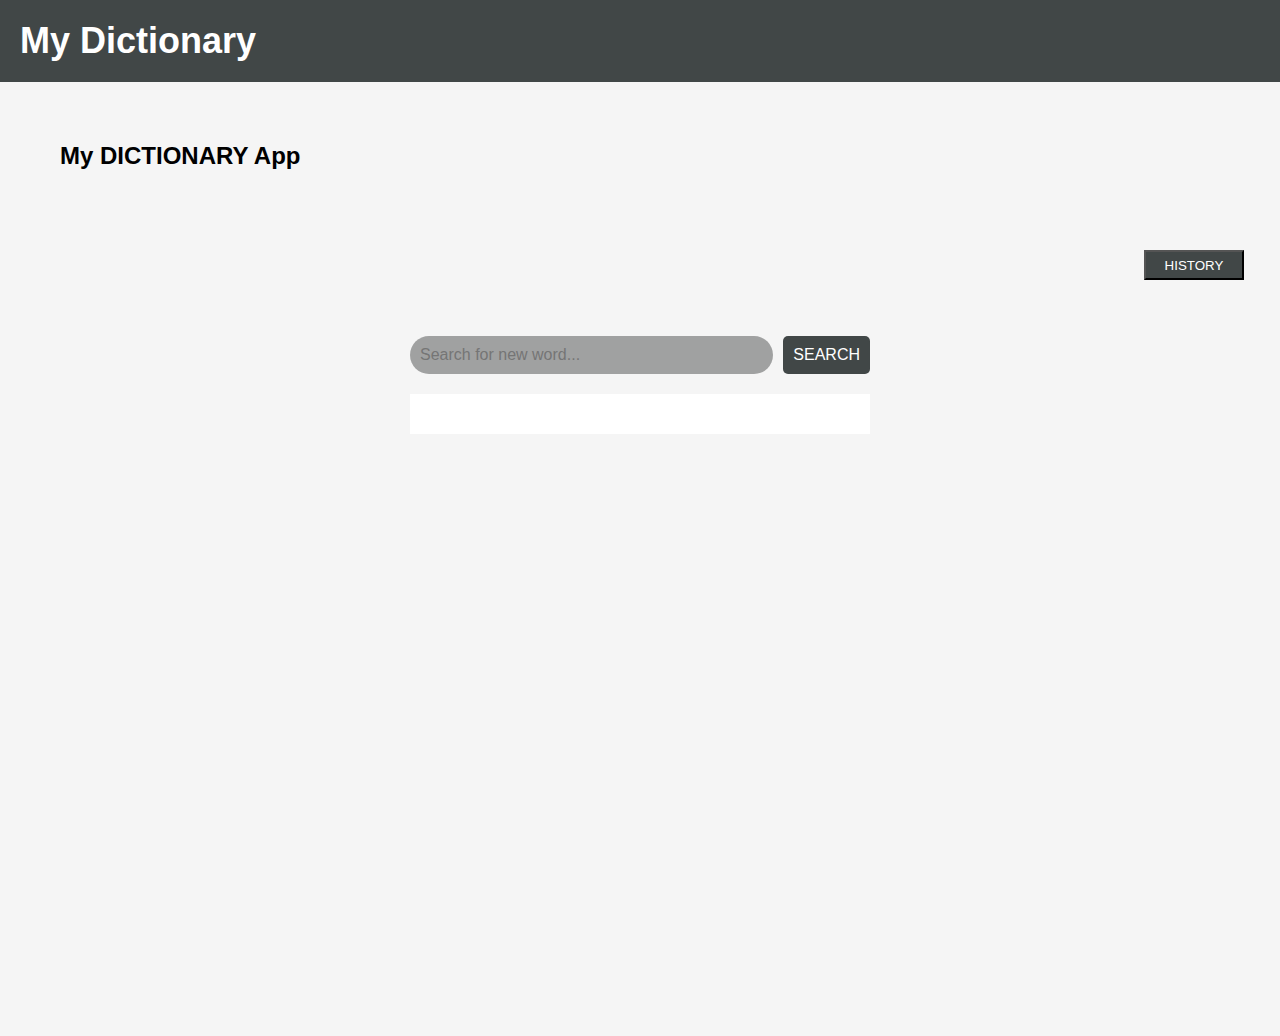
<file: index.html>
<!DOCTYPE html>
<html lang="en">
<head>
    <meta charset="UTF-8">
    <meta name="viewport" content="width=device-width, initial-scale=1.0">
    <title>My Dictionary</title>
    <link rel="stylesheet" href="style.css">
    <link rel="stylesheet" href="https://cdnjs.cloudflare.com/ajax/libs/font-awesome/4.7.0/css/font-awesome.min.css">
</head>
<body>

    <header id="header">
        <nav>
            <h1>My Dictionary</h1>
        </nav>
    </header>
    <h2 id="myHeading">My DICTIONARY App </h2>
    <div class="tab">

        <button href="history.html" id="history-tab" class="history-tab">HISTORY</button>
        
    </div>

    
    <main>
        <form action="">
            <input id="words" type="text" placeholder="Search for new word..." />
            <button  type="submit" id="searchBtn" class="searchBtn">SEARCH</button>
        </form>
        <div class="result"></div>
    </main>

    <!-- <footer>
        <p>@DictionaryApp 2022-2023</p>
    </footer> -->

            <!-- <div class="search-bar">
                <input type="text" placeholder="Search.." name="search2">
                <button type="submit"><i class="fa fa-search"></i></button>
            </div> -->
        
       
    

    <script src="script.js"></script>

</body>
</html>
</file>
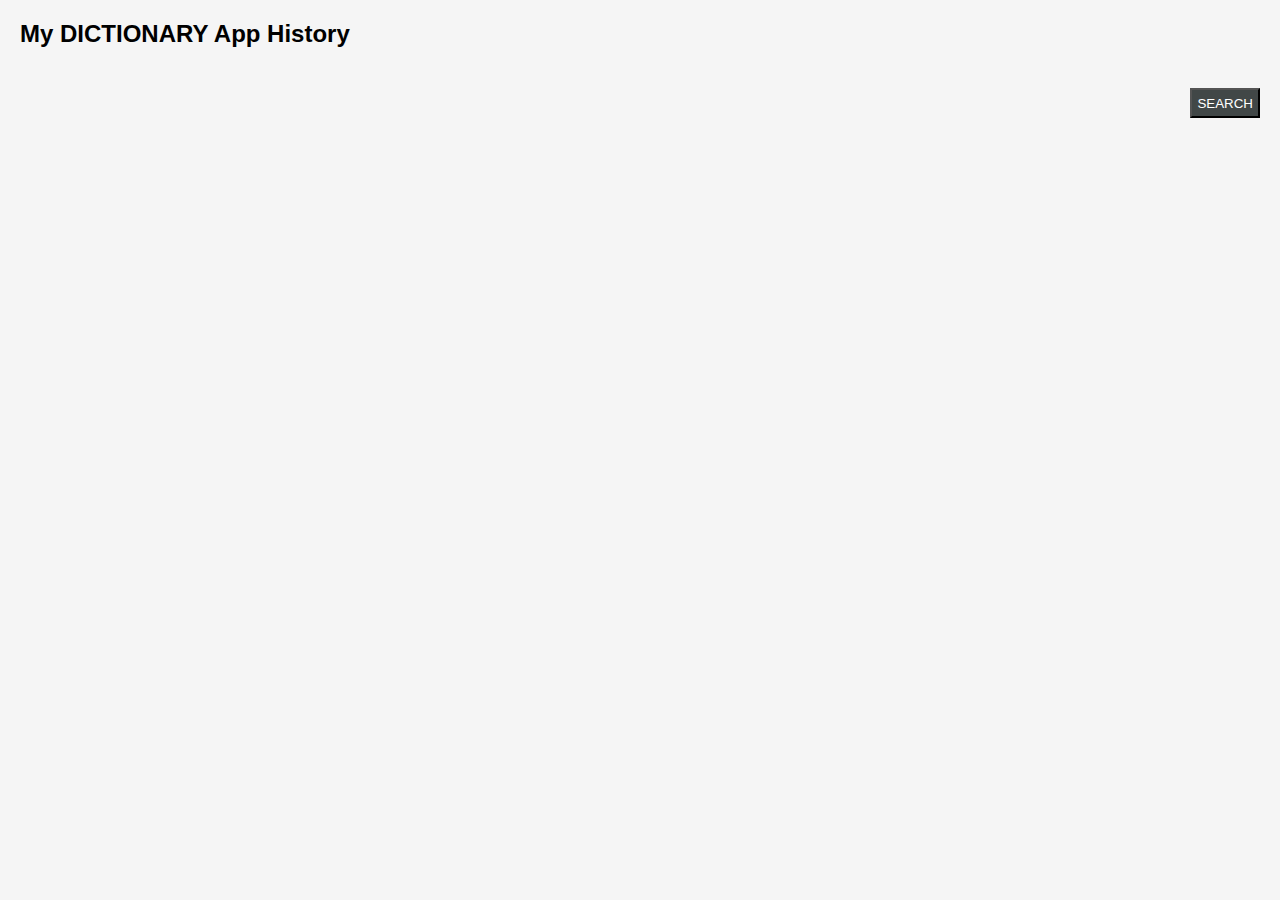
<file: history.html>
<!DOCTYPE html>
<html lang="en">
<head>
    <meta charset="UTF-8">
    <meta name="viewport" content="width=device-width, initial-scale=1.0">
    <title>Document</title>
    <style>
        *{
            margin: 0;
            padding: 0;
            box-sizing: border-box;
        }

        body{
            font-family: Arial, sans-serif;
            background-color: whitesmoke;
            /* width: 100vw; */
        }

        div{
            display: flex;
            
            list-style-type: none;
            gap: 20px;
            
            
        }

        div li{
            background-color: rgb(175, 173, 173);
            height: 280px;
            width: 250px;
            padding: 10px;
            margin: 10px;
            border-radius: 5px;
            box-shadow: 0px 0px 10px rgba(0, 0, 0, 0.2)

        }

        .delete-btn{
            margin-top: 80px; 
            background-color: grey;
            
        }

        a{
            
            text-decoration: none;
            display: flex;
            justify-content: flex-end;
            padding: 20px;
            
        }

        a button{
            height: 30px;
            background-color: #414747;
            color: white; 
            padding: 5px;
        }

        #myHeading{
            padding: 20px;
            
        }

        

    </style>
</head>
<body>
    <h2 id="myHeading">My DICTIONARY App History</h2>
    <a href="/index.html"><button>SEARCH</button></a>
    <div id="history"></div>
    <script src="/hist.js"></script>
</body>
</html>
</file>
<file: style.css>
:root{
    --primary-color:#414747;
    --bcg-color: #f5f5f5;
    --padding: 20px;
    --text-color: #fff;
    --border-radius: 5px;

}
*{
    margin: 0;
    padding: 0;
    box-sizing: border-box;
}

body{
    font-family: Arial, sans-serif;
    background-color: var(--bcg-color);
    width: 100vw;

}
header{
    background-color: var(--primary-color);
    padding: var(--padding);
    color: var(--text-color);
    
}
header h1{
    font-size: 36px;
    
}

h2{
    display: flex;
    justify-content: flex-start;
    padding: 30px;
    margin: 30px;   
}



.tab {
    display: flex;
    justify-content: flex-end;
    gap: 10px;
    margin: 16px;
    padding: 20px;   
}

.history-tab {
    width: 100px;
    height: 30px;
    cursor: pointer;
    color: white;
    background-color: var(--primary-color);

}



main{
    min-height: 80vh;
    padding: var(--padding);
    max-width: 500px;
    margin: 0 auto;
}


main form{
    display: flex;
    justify-content: center;
}

form input[type="text"], button[type="submit"],.result div a{
    border: none;
    font-size: 16px;
    font-weight: 500;
    border-radius: var(--border-radius);
    padding: calc(var(--padding)/2);
}

form input[type="text"]{
    flex-grow: 1;
    background-color: #a0a1a1;
    border-radius: 20px;
}

form button[type="submit"]{
    background-color: var(--primary-color);
    color: var(--text-color);
    margin-left: 10px;
    cursor: pointer;

}

.result{
    background-color: #fff;
    padding: var(--padding);
    /* border-radius: var(--border-radius); */
    margin-top: 20px;
    box-shadow: 0px 0px 10px rgba(0, 0, 0, 0);
}

footer{
    background-color: var(--primary-color);
    color: var(--text-color);
    padding: var(--padding);
    text-align: center;
    font-size: 18px;
    position: fixed;
    width: 100%;
}
.result p{
    margin-top: 10px;
}

.result p[class="partOfSpeech"]{
    font-style: italic;
    color: #808080;
    margin-top: 2px;
}

.result div{
    margin-top: 20px;
}

.result div a{
    text-decoration: none;
    background-color: var(--primary-color);
    color: var(--text-color);
}

.result li{
    padding: calc(var(--padding)/6);
    margin-left: 20px;
}

@media screen and (max-width:320px) {
    main form{
        flex-direction: column;

    }

    form button[type="submit"]{
        margin-top: 0px;
        margin-left: 10px;
    
    }
    
}
</file>
